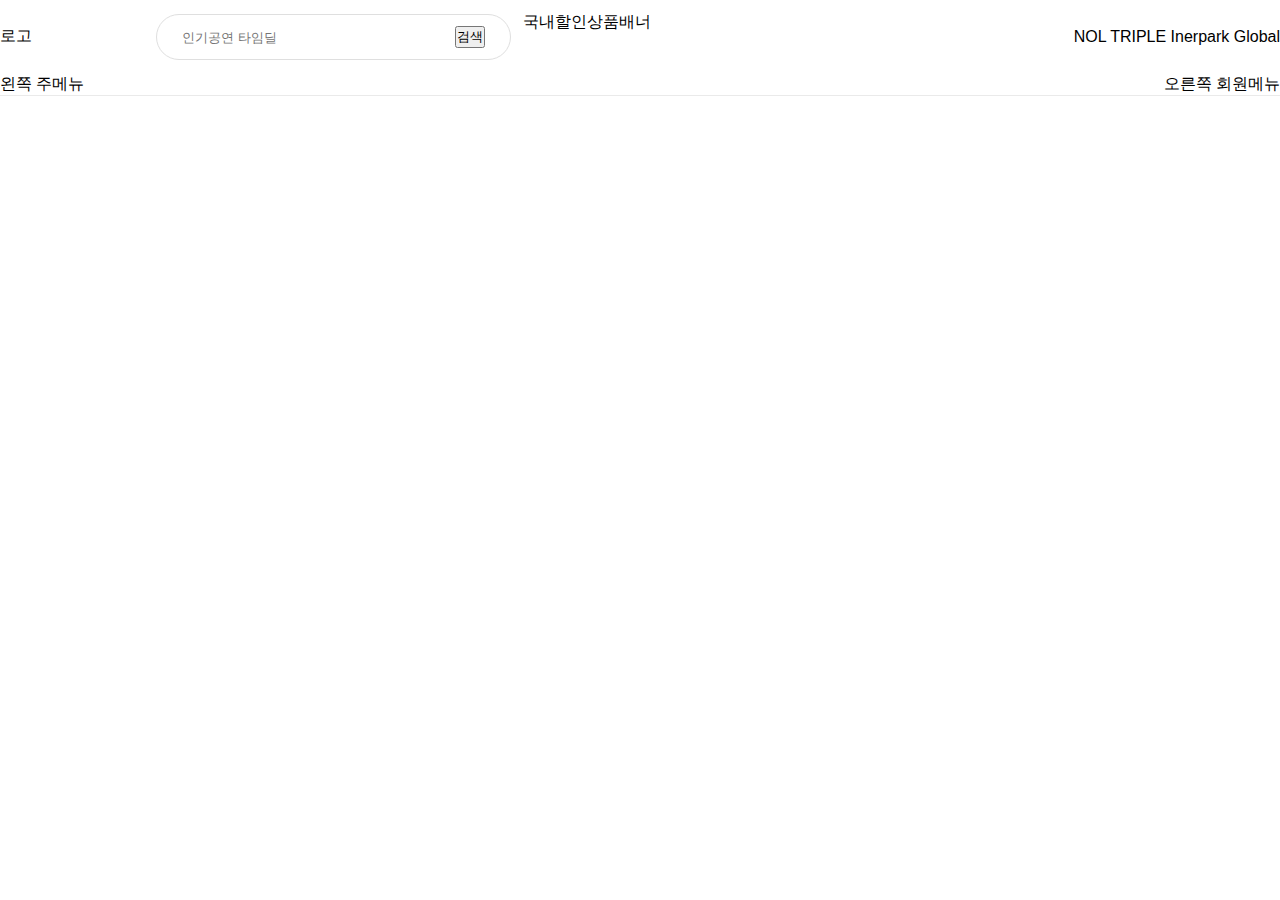
<file: test.html>
<!DOCTYPE html>
<html lang="ko">
  <head>
    <meta charset="UTF-8" />
    <meta name="viewport" content="width=device-width, initial-scale=1.0" />
    <title>NOL 인터파크</title>
    <link rel="stylesheet" href="css/layout.css" />
    <link rel="stylesheet" href="css/header.css" />
  </head>
  <body>
    <!-- 영역구분 : 내용과 바탕  -->
    <div class="wrap">
      <!-- 영역구분: 상단 -->
      <header class="header">
        <!-- 상단 -->
        <div class="header_top">
          <div class="header_top_left">
            <a href="#" class="logo">로고</a>
            <div class="search">
              <!-- 검색폼 -->
              <form action="#" method="get">
                <input
                  type="text"
                  name="good"
                  id="good"
                  placeholder="인기공연 타임딜"
                />
                <button>검색</button>
              </form>
              <!-- 검색폼 -->
            </div>
            <a href="#" class="sale">국내할인상품배너</a>
          </div>
          <div class="header_top_right">
            <a href="#" target="_blank">NOL</a>
            <a href="#" target="_blank">TRIPLE</a>
            <a href="#" target="_blank">Inerpark Global</a>
          </div>
        </div>
        <!-- 하단 -->
        <div class="header_bottom">
          <div class="header_bottom_left">왼쪽 주메뉴</div>
          <div class="header_bottom_right">오른쪽 회원메뉴</div>
        </div>
      </header>
      <!-- 영역구분: 내용 -->
      <main class="main">
        <!-- 배너 -->
        <div class="banner"></div>
        <!-- 투어 -->
        <div class="tour"></div>
        <!-- 트립 -->
        <div class="trip"></div>
        <!-- 티켓랭킹 -->
        <div class="ticket"></div>
        <!-- 라이브 -->
        <div class="live"></div>
      </main>
      <!-- 영역구분: 하단 -->
      <footer class="footer">
        <!-- 하단 메뉴 -->
        <div></div>
        <!-- 회사정보 -->
        <div></div>
        <!-- 카피라이터 등 -->
        <div></div>
      </footer>
    </div>
  </body>
</html>
</file>
<file: css/layout.css>
* {
  margin: 0;
  padding: 0;
  /* 컨텐츠 마다 선택사항 */
  outline-style: none;
  box-sizing: border-box;
}

ul {
  list-style: none;
}
a {
  color: #000000;
  text-decoration: none;
}

html {
  overflow-x: hidden;
}

.wrap {
}

body {
  font-family: -apple-system, BlinkMacSystemFont, "Segoe UI", Roboto, Arial,
    "Noto Sans", sans-serif;
  font-size: 16px;
  font-weight: 400;
  line-height: 1.3;
  overflow-x: hidden;
}
</file>
<file: css/header.css>
.header {
  border-bottom: 1px solid #eaeaea;
  position: fixed;
  top: 0;
  left: 0;
  z-index: 999;

  width: 100%;
  background-color: #ffffff;
}
.layout {

  /*
  margin-left: auto;
  margin-top: 0;
  margin-right: auto;
  margin-bottom: 0;
  */

  /* 영역을 가운데 정렬하기 */
  margin: 0 auto;
  width: 100%;
  max-width: 1280px;
  background-color: #ffffff;
}

.header_top {
  display: flex;
  align-items: center;
  justify-content: space-between;
  /*
  padding-top: 12px;
  padding-bottom: 12px;
  */

  padding: 12px 0;

  width: 100%;
}

.header_top_scroll {
  padding: 0;
}

.header_top_left {
  display: flex;
  gap: 12px;
  align-items: center;
  position: relative;
}

.logo {
  width: 144px;
  height: 22px;
}
.logo_hide {
  display: none;
}

.search {

  display: flex;
  align-items: center;
  padding-right: 25px;

  padding-left: 25px;
  border: 1px solid #dfdfdf;
  width: 355px;
  height: 46px;
  border-radius: 23px;
}

.search_scroll {
  position: absolute;
  top: 8px;
  left: 190px;
}

.search form {

  display: flex;
  align-items: center;
  flex: 1;
}
#good {
  flex: 1;
  border: 0;
  border: none;
  outline-style: none;
}
.bt_search {
  border: none;
  background-color: transparent;
  cursor: pointer;
}
.sale {
  width: 180px;
  height: 50px;
}
.sale_hide {
  display: none;
}

.sale img {
  width: 100%;
  height: auto;
}

.header_top_right {
}
.link_site {
  display: flex;
  gap: 20px;
  align-items: center;
}

.link_site_hide {
  display: none;
}

.link_site li {
  position: relative;
}
.link_site_line::after {

  position: absolute;
  top: 4px;
  right: -10px;

  width: 1px;
  height: 12px;
  background-color: #dfdfdf;
  content: "";
}

.main_menu {
  display: flex;
}
.main_menu li {
}
.main_menu li a {

  display: flex;
  align-items: center;

  padding: 0px 14px;
  position: relative;
  height: 48px;
  font-size: 21px;
  font-weight: 600;
}

.focus::after {

  position: absolute;
  bottom: 0;
  left: 0;

  width: 100%;
  height: 2px;
  background-color: #000000;
  content: "";
}

.header_bottom {
  display: flex;
  justify-content: space-between;
}

.member_menu {
  display: flex;
  gap: 25px;
}

.member_menu li a {
  display: flex;

  gap: 10px;
  align-items: center;
  height: 48px;
  font-size: 12px;
  font-weight: 600;
}

.height_62 {
  height: 62px !important;
}

/* 모바일 메뉴 */
.mobile_header {

  display: none;
  padding: 8px 20px;
  position: fixed;
  top: 0;
  left: 0;
  z-index: 999;
  width: 100%;
  background-color: #ffffff;
}

.mobile_scroll_line {
  border-bottom: 1px solid #dfdfdf;
}

.mobile_menu {
  display: flex;
  gap: 30px;
  align-items: center;
}
.mobile_menu li a {
  font-size: 22;
  font-weight: 500;
}
.mobile_search {
  border: none;
  background-color: transparent;
  cursor: pointer;
}
/* 위의 코드는 PC 화면의 설정 */
@media all and (max-width: 1280px) {
  .layout {
    max-width: 1024px;
  }
}
@media all and (max-width: 1024px) {
  .header {
    display: none;
  }

  .mobile_header {
    display: flex;
    align-items: center;
    justify-content: space-between;
  }

  .layout {
    max-width: 760px;
  }
}
</file>
